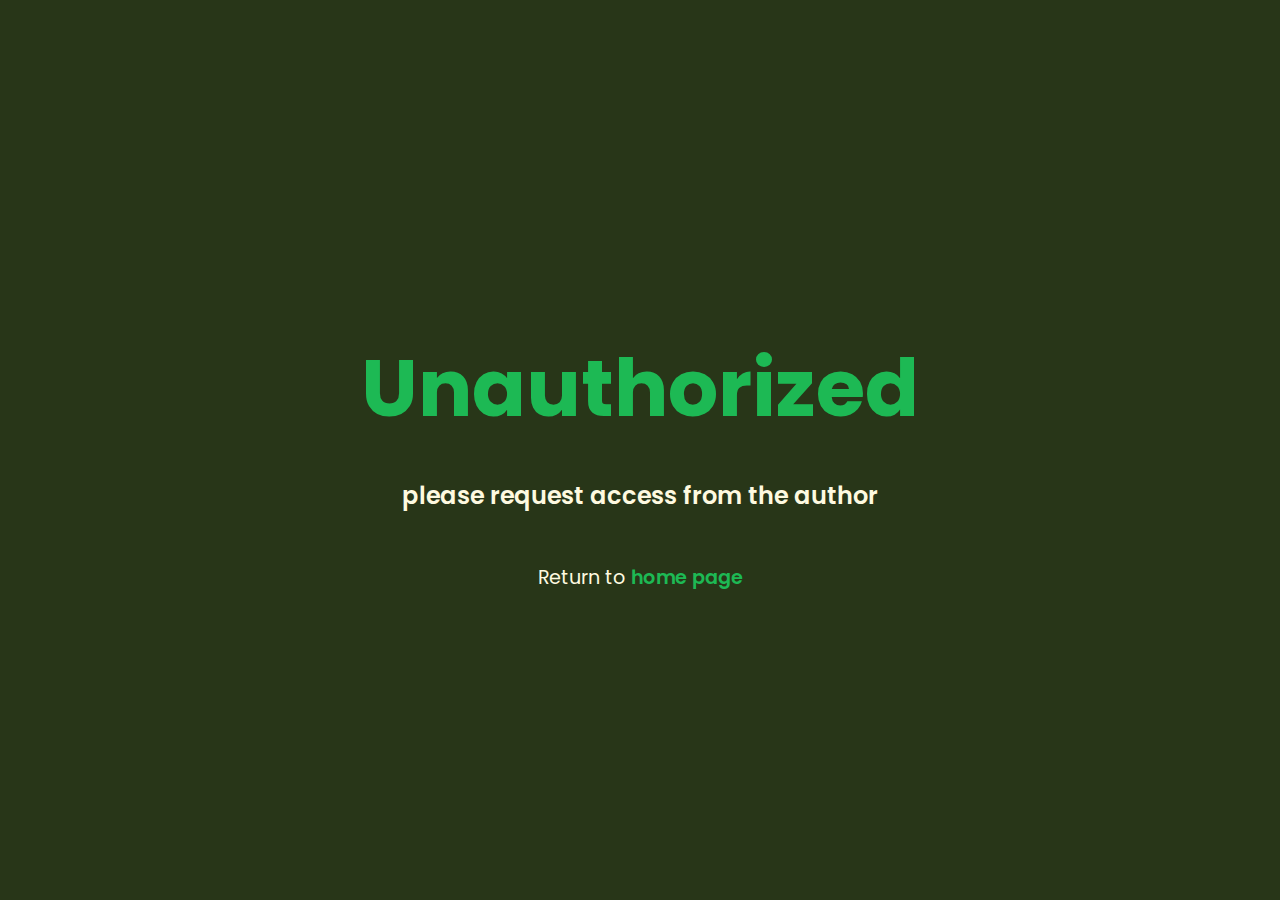
<file: templates/forbidden.html>
<html lang="en">

<head>
  <title>Forbidden</title>
  <link rel="icon" type="image/png" href="static/images/spotify.png">
  <meta charset="utf-8" />
  <meta name="viewport" content="width=device-width, initial-scale=1" />
  <link type="text/css" rel="stylesheet" href="../static/styles/error.css" />
  <link href="https://fonts.googleapis.com/css?family=Poppins:400,600,700" rel="stylesheet" />
  <link rel="preconnect" href="https://fonts.googleapis.com" />
  <link rel="preconnect" href="https://fonts.gstatic.com" crossorigin />
  <link href="https://fonts.googleapis.com/css2?family=Open+Sans:ital,wght@0,300..800;1,300..800&display=swap"
    rel="stylesheet" />
</head>

<body>
  <div class="greetings">
    <h1>Unauthorized</h1>
    <h3>please request access from the author</h3>
  </div>
  <div class="links">
    <h3>Return to <a href="/">home page</a></h3>
  </div>
</body>

</html>
</file>
<file: static/styles/error.css>
body {
    font-family: 'Open Sans',
        sans-serif;
    margin: 0;
    padding: 0;
    background-color: #283618;
    display: flex;
    flex-direction: column;
    align-items: center;
    justify-content: center;
    height: 100vh;
    color: #fefae0;
}

.greetings {
    text-align: center;
    margin-bottom: 30px;
}

.greetings h1 {
    font-family: 'Poppins', sans-serif;
    font-weight: 700;
    font-size: 5em;
    color: #1db954;
    margin: 30px;
}

.greetings h3 {
    font-family: 'Poppins', sans-serif;
    font-weight: 600;
    font-size: 1.5em;
    margin: 10px 0;

}

.links {
    text-align: center;
}

.links h3 {
    font-family: 'Poppins', sans-serif;
    font-weight: 400;
    font-size: 1.2em;
    margin: 10px 0;
}

.links a {
    font-family: 'Poppins', sans-serif;
    font-weight: 600;
    text-decoration: none;
    color: #1db954;
    transition: color 0.3s;
}

.links a:hover {
    color: #14833b;
}

@media screen and (max-width: 768px) {
    .greetings h1 {
        font-size: 4em;
    }

    .greetings h3 {
        font-size: 1.2em;
    }

    .links h3 {
        font-size: 1em;
    }
    
}

@media screen and (max-width: 480px) {
    .greetings h1 {
        font-size: 3em;
    }

    .greetings h3 {
        font-size: 1em;
    }

    .links h3 {
        font-size: 0.8em;
    }
    
}
</file>
